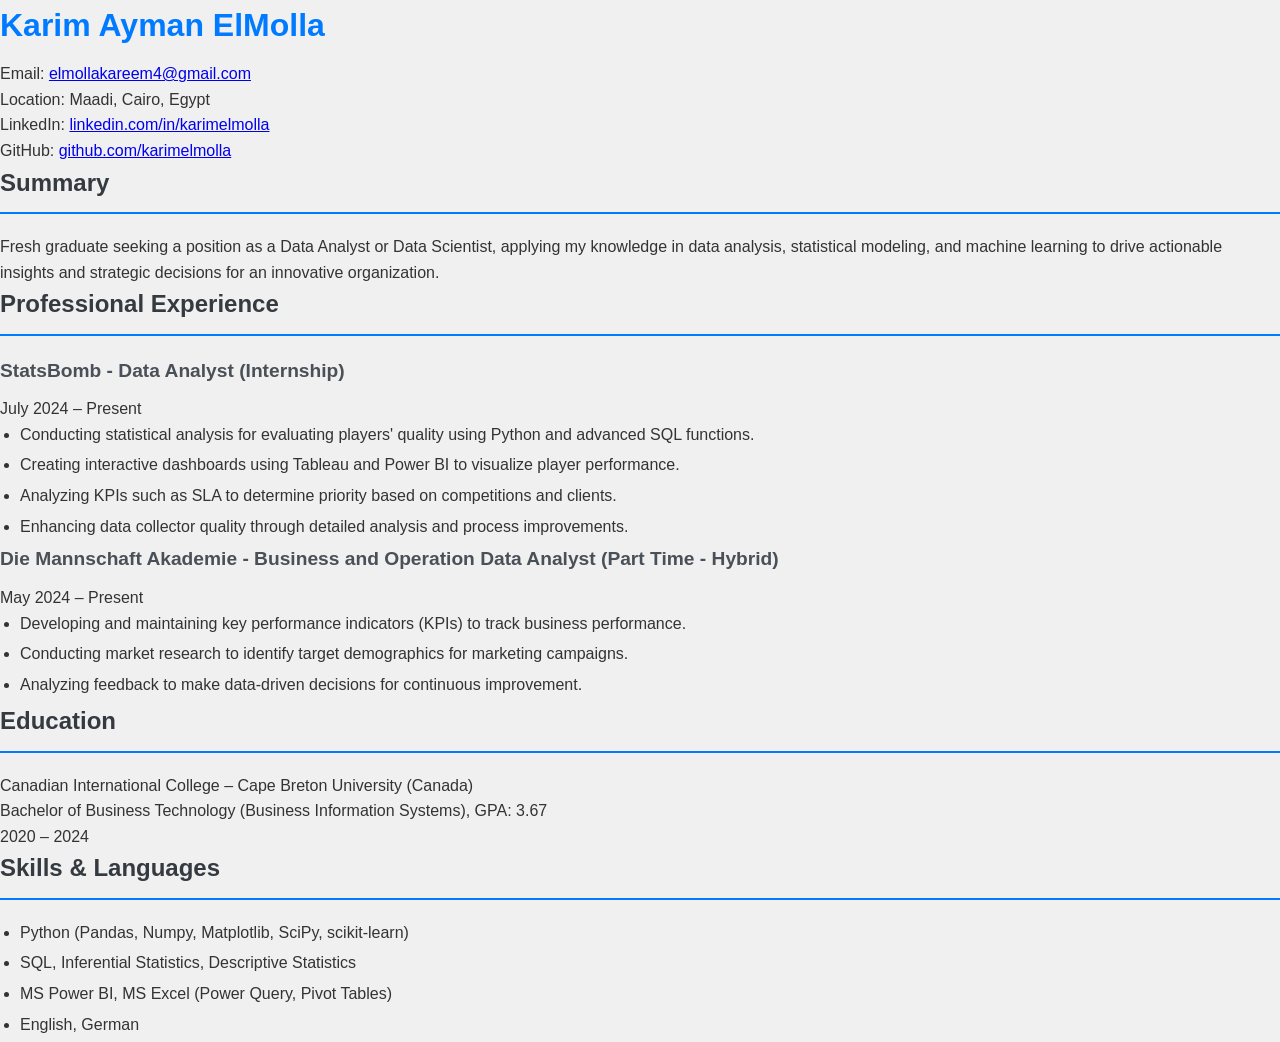
<file: index (2).html>
<!DOCTYPE html>
<html lang="en">
<head>
    <meta charset="UTF-8">
    <meta name="viewport" content="width=device-width, initial-scale=1.0">
    <title>Karim ElMolla - Portfolio</title>
    <link rel="stylesheet" href="styles.css">
</head>
<body>
    <header>
        <h1>Karim Ayman ElMolla</h1>
        <p>Email: <a href="mailto:elmollakareem4@gmail.com">elmollakareem4@gmail.com</a></p>
        <p>Location: Maadi, Cairo, Egypt</p>
        <p>LinkedIn: <a href="https://www.linkedin.com/in/karimelmolla">linkedin.com/in/karimelmolla</a></p>
        <p>GitHub: <a href="https://github.com/karimelmolla">github.com/karimelmolla</a></p>
    </header>

    <section id="summary">
        <h2>Summary</h2>
        <p>Fresh graduate seeking a position as a Data Analyst or Data Scientist, applying my knowledge in data analysis, statistical modeling, and machine learning to drive actionable insights and strategic decisions for an innovative organization.</p>
    </section>

    <section id="experience">
        <h2>Professional Experience</h2>

        <h3>StatsBomb - Data Analyst (Internship)</h3>
        <p>July 2024 – Present</p>
        <ul>
            <li>Conducting statistical analysis for evaluating players' quality using Python and advanced SQL functions.</li>
            <li>Creating interactive dashboards using Tableau and Power BI to visualize player performance.</li>
            <li>Analyzing KPIs such as SLA to determine priority based on competitions and clients.</li>
            <li>Enhancing data collector quality through detailed analysis and process improvements.</li>
        </ul>

        <h3>Die Mannschaft Akademie - Business and Operation Data Analyst (Part Time - Hybrid)</h3>
        <p>May 2024 – Present</p>
        <ul>
            <li>Developing and maintaining key performance indicators (KPIs) to track business performance.</li>
            <li>Conducting market research to identify target demographics for marketing campaigns.</li>
            <li>Analyzing feedback to make data-driven decisions for continuous improvement.</li>
        </ul>

        <!-- You can add more experiences here as needed -->
    </section>

    <section id="education">
        <h2>Education</h2>
        <p>Canadian International College – Cape Breton University (Canada)</p>
        <p>Bachelor of Business Technology (Business Information Systems), GPA: 3.67</p>
        <p>2020 – 2024</p>
    </section>

    <section id="skills">
        <h2>Skills & Languages</h2>
        <ul>
            <li>Python (Pandas, Numpy, Matplotlib, SciPy, scikit-learn)</li>
            <li>SQL, Inferential Statistics, Descriptive Statistics</li>
            <li>MS Power BI, MS Excel (Power Query, Pivot Tables)</li>
            <li>English, German</li>
        </ul>
    </section>
</body>
</html>
</file>
<file: styles.css>
* {
    margin: 0;
    padding: 0;
    box-sizing: border-box;
}
body {
    font-family: Arial, sans-serif;
    line-height: 1.6;
    background-color: #f0f0f0;
    color: #333;
}
.container {
    max-width: 1200px;
    margin: 0 auto;
    background-color: #fff;
    box-shadow: 0 0 10px rgba(0, 0, 0, 0.1);
}
.profile-section {
    padding: 40px;
    background-color: #f8f9fa;
    text-align: center;
}
.profile-pic {
    width: 150px;
    height: 150px;
    border-radius: 50%;
    object-fit: cover;
    margin-bottom: 20px;
    cursor: pointer;
}
h1 {
    font-size: 2rem;
    color: #007bff;
    margin-bottom: 10px;
}
.job-title {
    font-size: 1.2rem;
    font-weight: bold;
    margin-bottom: 5px;
}
.location {
    font-size: 1rem;
    color: #6c757d;
    margin-bottom: 10px;
}
.summary {
    font-size: 0.9rem;
    color: #495057;
    margin-bottom: 20px;
    text-align: left;
}
.profile-links {
    display: flex;
    flex-direction: column;
    gap: 10px;
}
.profile-link {
    display: block;
    padding: 10px 20px;
    background-color: #007bff;
    color: #fff;
    text-decoration: none;
    border-radius: 5px;
    transition: background-color 0.3s ease;
}
.profile-link:hover {
    background-color: #0056b3;
}
.main-content {
    padding: 40px;
}
.section-nav {
    background-color: #e9ecef;
    padding: 10px;
    border-radius: 5px;
    margin-bottom: 20px;
}
.section-nav ul {
    display: flex;
    justify-content: space-between;
    list-style-type: none;
    padding: 0;
}
.section-nav a {
    color: #007bff;
    text-decoration: none;
    font-weight: bold;
}
.section {
    margin-bottom: 40px;
}
h2 {
    font-size: 1.5rem;
    color: #343a40;
    border-bottom: 2px solid #007bff;
    padding-bottom: 10px;
    margin-bottom: 20px;
}
h3 {
    font-size: 1.2rem;
    color: #495057;
    margin-bottom: 10px;
}
h3 a {
    color: #007bff;
    text-decoration: none;
}
h3 a:hover {
    text-decoration: underline;
}
ul {
    list-style-type: disc;
    padding-left: 20px;
}
li {
    margin-bottom: 5px;
}
.skills-list {
    display: flex;
    flex-wrap: wrap;
    gap: 10px;
    list-style-type: none;
    padding-left: 0;
}
.skills-list li {
    background-color: #e9ecef;
    padding: 5px 10px;
    border-radius: 5px;
    font-size: 0.9rem;
}
.work-item, .edu-item, .cert-item, .proj-item {
    margin-bottom: 20px;
}
.project-pic {
    max-width: 100%;
    height: auto;
    max-height: 200px;
    object-fit: cover;
    margin-top: 10px;
    border-radius: 5px;
    cursor: pointer;
}
footer {
    text-align: center;
    padding: 20px;
    background-color: #343a40;
    color: #fff;
}
footer a {
    color: #fff;
    text-decoration: underline;
}

/* Updated Modal styles */
.modal {
    display: none;
    position: fixed;
    z-index: 1000;
    left: 0;
    top: 0;
    width: 100%;
    height: 100%;
    overflow: hidden;
    background-color: rgba(0, 0, 0, 0.9);
    justify-content: center;
    align-items: center;
}

.modal-backdrop {
    position: absolute;
    width: 100%;
    height: 100%;
}

.modal-content {
    position: relative;
    display: flex;
    justify-content: center;
    align-items: center;
    width: 90%;
    height: 90%;
}

.modal-content img {
    max-width: 100%;
    max-height: 100%;
    object-fit: contain;
}

@media (min-width: 768px) {
    .container {
        display: flex;
    }
    .profile-section {
        width: 30%;
    }
    .main-content {
        width: 70%;
    }
}
@media (max-width: 767px) {
    .section-nav ul {
        flex-wrap: wrap;
    }
    .section-nav li {
        width: 50%;
        text-align: center;
        margin-bottom: 10px;
    }
}
</file>
